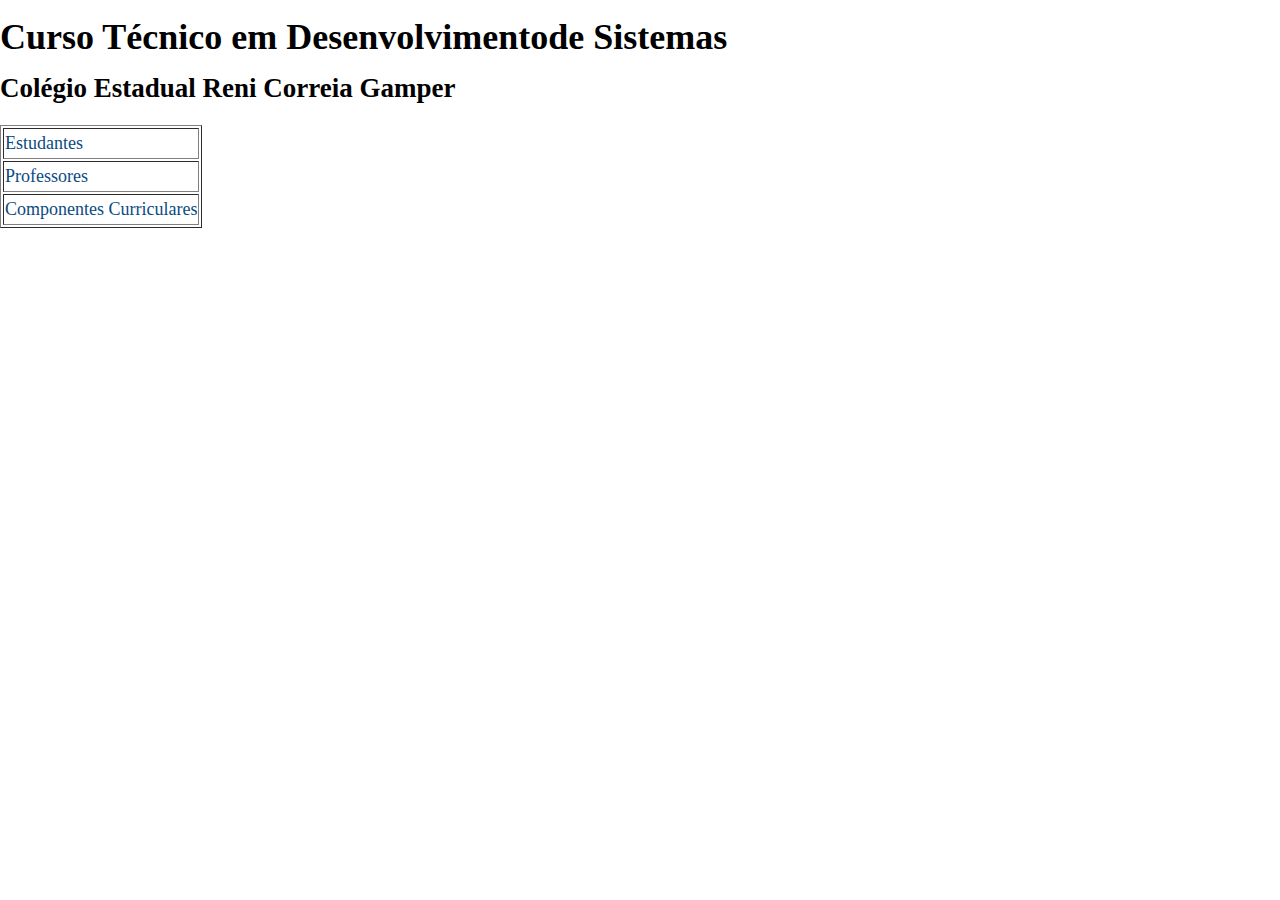
<file: index.html>
<!DOCTYPE html>
<html lang="pt-br">

<head>
    <meta charset="UTF-8">
    <meta name="viewport" content="width=device-width, initial-scale=1.0">
    <title>Tabelas</title>
    <link rel="stylesheet" href="style.css">
</head>

<body>
    <header>
        <h1>Curso Técnico em Desenvolvimentode Sistemas</h1>
    </header>
    <h2>Colégio Estadual Reni Correia Gamper</h2>
    <table border="1px">
        <tbody>
            <tr>
                <td><a href="estudantes.html">Estudantes</a></td>
            </tr>
            <tr>
                <td><a href="professores.html">Professores</a></td>
            </tr>
            <tr>
                <td><a href="componentes.html">Componentes Curriculares</a></td>
            </tr>
        </tbody>
    </table>
</body>

</html>
</file>
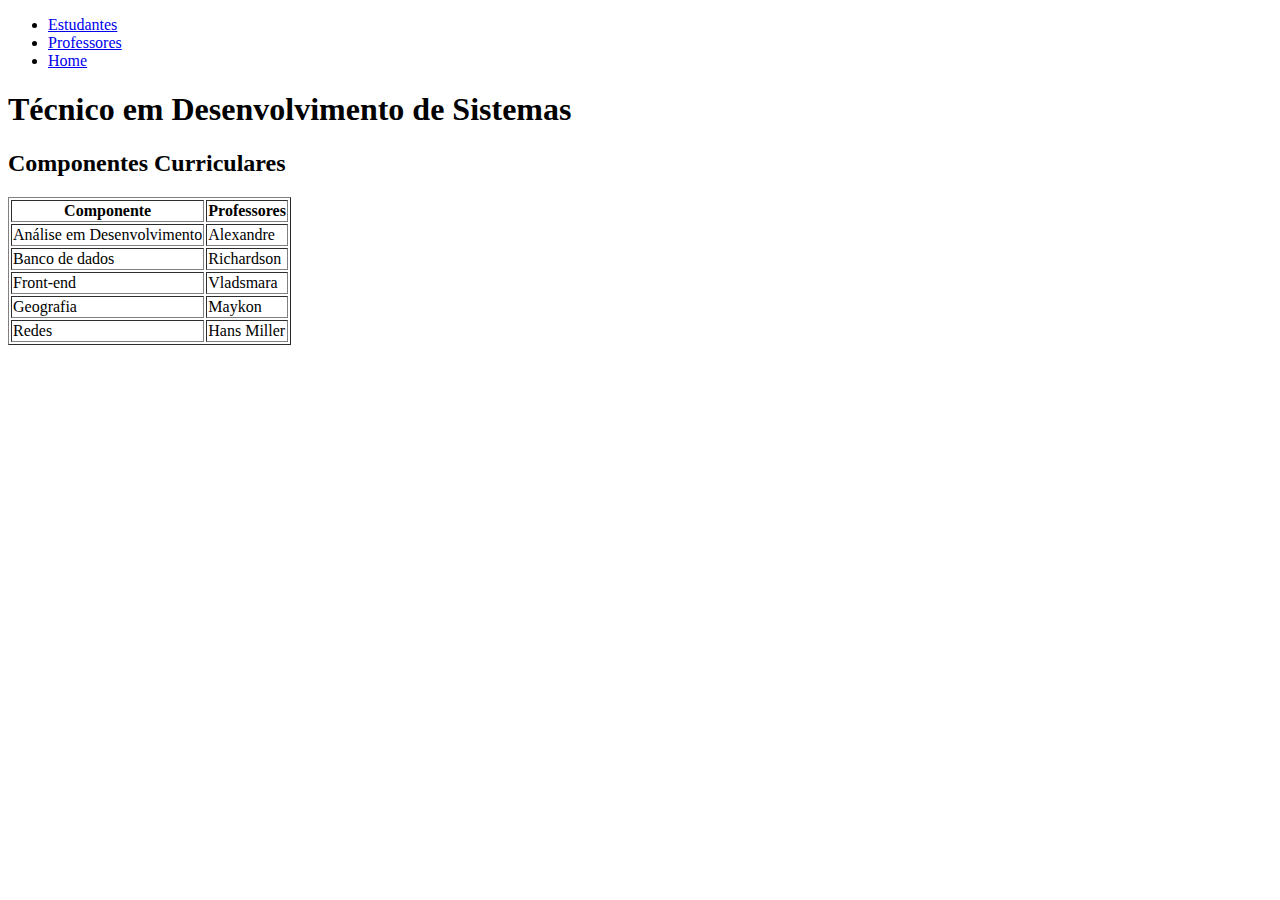
<file: componentes.html>
<!DOCTYPE html>
<html lang="pt-br">

<head>
    <meta charset="UTF-8">
    <meta name="viewport" content="width=device-width, initial-scale=1.0">
    <title>Componentes Curriculares</title>
</head>

<body>
    <header>
        <ul>
            <li><a href="estudantes.html">Estudantes</a></li>
            <li><a href="professores.html">Professores</a></li>
            <li><a href="index.html">Home</a></li>
        </ul>
        <h1>Técnico em Desenvolvimento de Sistemas</h1>
    </header>
    <h2>Componentes Curriculares</h2>
    <table border="1px" >
        <thead>
            <tr>
                <th>Componente</th>
                <th>Professores</th>
            </tr>
        </thead>
        <tbody>
            <tr>
                <td>Análise em Desenvolvimento</td>
                <td>Alexandre</td>
            </tr>
            <tr>
                <td>Banco de dados</td>
                <td>Richardson</td>
            </tr>
            <tr>
                <td>Front-end</td>
                <td>Vladsmara</td>
            </tr>
            <tr>
                <td>Geografia</td>
                <td>Maykon</td>
            </tr>
            <tr>
                <td>Redes</td>
                <td>Hans Miller</td>
            </tr>
</body>

</html>
</file>
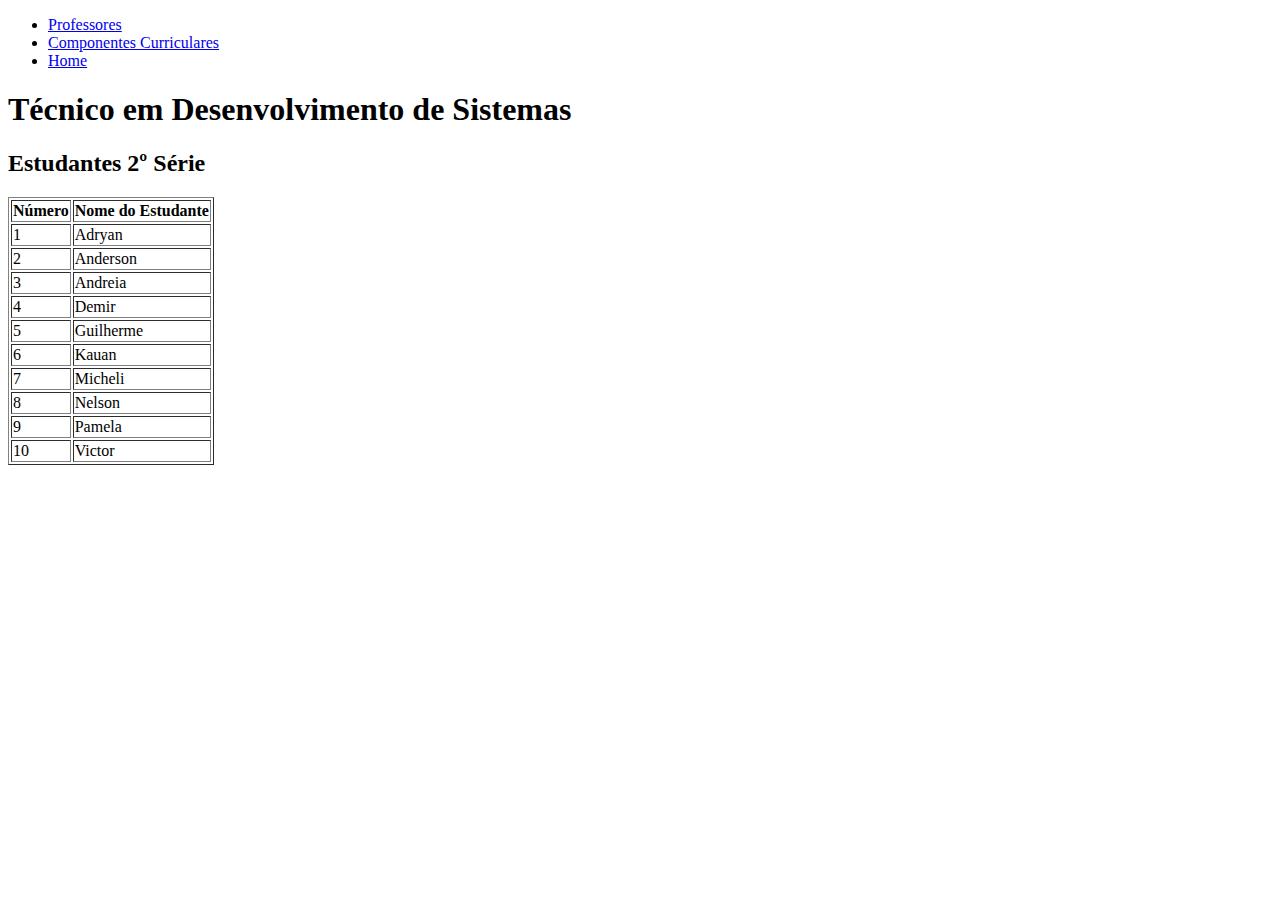
<file: estudantes.html>
<!DOCTYPE html>
<html lang="pt-br">

<head>
    <meta charset="UTF-8">
    <meta name="viewport" content="width=device-width, initial-scale=1.0">
    <title>Estudantes</title>
</head>

<body>
    <header>
        <ul>
            <li><a href="professores.html">Professores</a></li>
            <li><a href="componentes.html">Componentes Curriculares</a></li>
            <li><a href="index.html">Home</a></li>
        </ul>
        <h1>Técnico em Desenvolvimento de Sistemas</h1>
    </header>
    <h2>Estudantes 2º Série</h2>
    <table border="1px" >
        <thead>
            <tr>
                <th>Número</th>
                <th>Nome do Estudante</th>
            </tr>
        </thead>
        <tbody>
            <tr>
                <td>1</td>
                <td>Adryan</td>
            </tr>
            <tr>
                <td>2</td>
                <td>Anderson</td>
            </tr>
            <tr>
                <td>3</td>
                <td>Andreia</td>
            </tr>
            <tr>
                <td>4</td>
                <td>Demir</td>
            </tr>
            <tr>
                <td>5</td>
                <td>Guilherme</td>
            </tr>
            <tr>
                <td>6</td>
                <td>Kauan</td>
            </tr>
            <tr>
                <td>7</td>
                <td>Micheli</td>
            </tr>
            <tr>
                <td>8</td>
                <td>Nelson</td>
            </tr>
            <tr>
                <td>9</td>
                <td>Pamela</td>
            </tr>
            <tr>
                <td>10</td>
                <td>Victor</td>
            </tr>
        </tbody>
    </table>

</body>

</html>
</file>
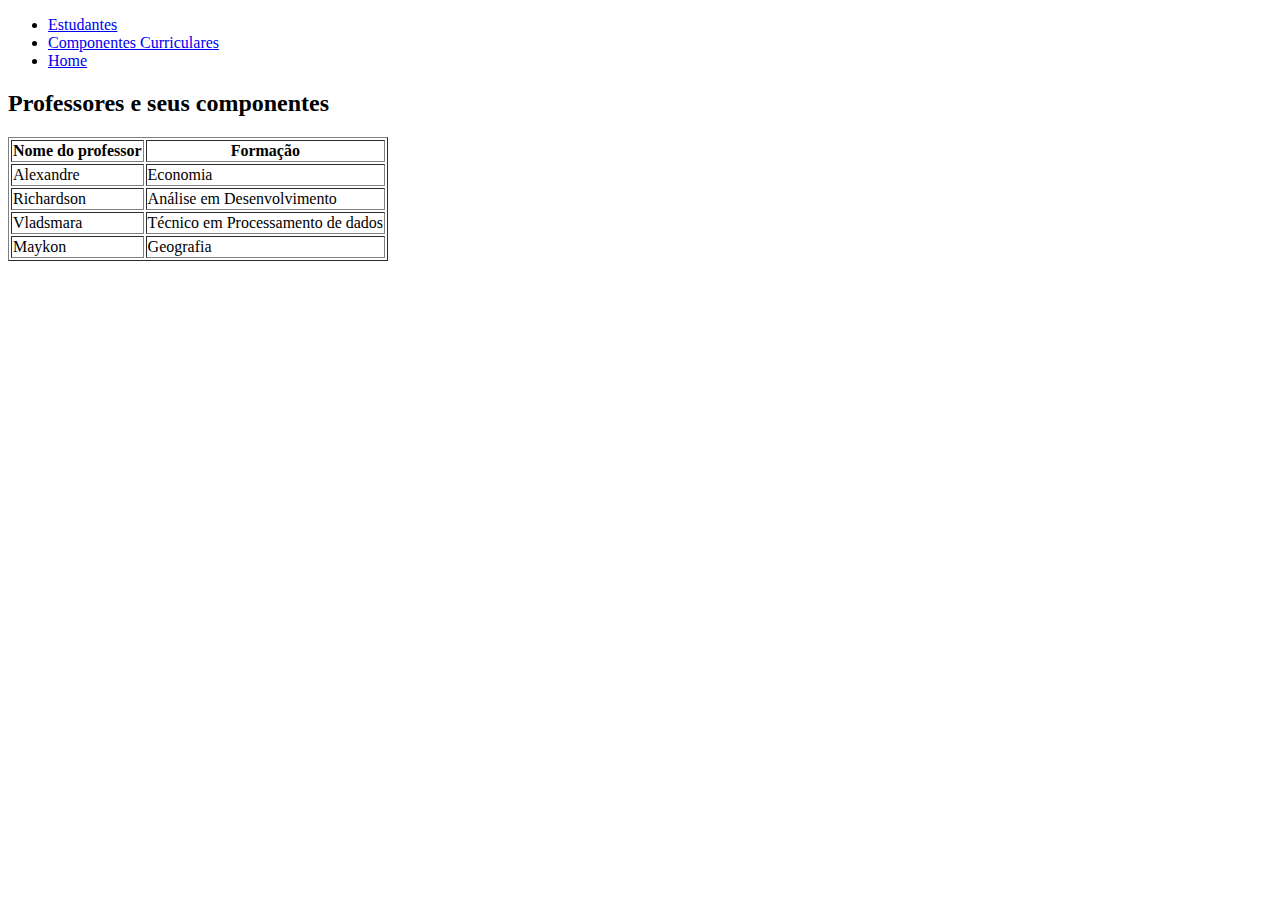
<file: professores.html>
<!DOCTYPE html>
<html lang="pt-br">

<head>
    <meta charset="UTF-8">
    <meta name="viewport" content="width=device-width, initial-scale=1.0">
    <title>Professores</title>
</head>

<body>
    <header>
        <ul>
            <li><a href="estudantes.html">Estudantes</a></li>
            <li><a href="componentes.html">Componentes Curriculares</a></li>
            <li><a href="index.html">Home</a></li>
        </ul>
    </header>
    <h2>Professores e seus componentes</h2>
    <table border="1px" >
        <thead>
            <tr>
                <th>Nome do professor</th>
                <th>Formação</th>
            </tr>
        </thead>
        <tbody>
            <tr>
                <td>Alexandre</td>
                <td>Economia</td>
            </tr>
            <tr>
                <td>Richardson</td>
                <td>Análise em Desenvolvimento</td>
            </tr>
            <tr>
                <td>Vladsmara</td>
                <td>Técnico em Processamento de dados</td>
            </tr>
            <tr>
                <td>Maykon</td>
                <td>Geografia</td>
</body>

</html>
</file>
<file: style.css>
body{
    margin: 0px;
    padding: 0px;
    font-size: 18px;
    line-height: 1.5em;
}
table a{
    color: rgb(10, 75, 128);
    text-decoration: none;
}

li a{
    color: rgb(10, 75, 128);
    text-decoration: none;
    list-style-type: none;
}
li{
    list-style-type: none;
}
</file>
